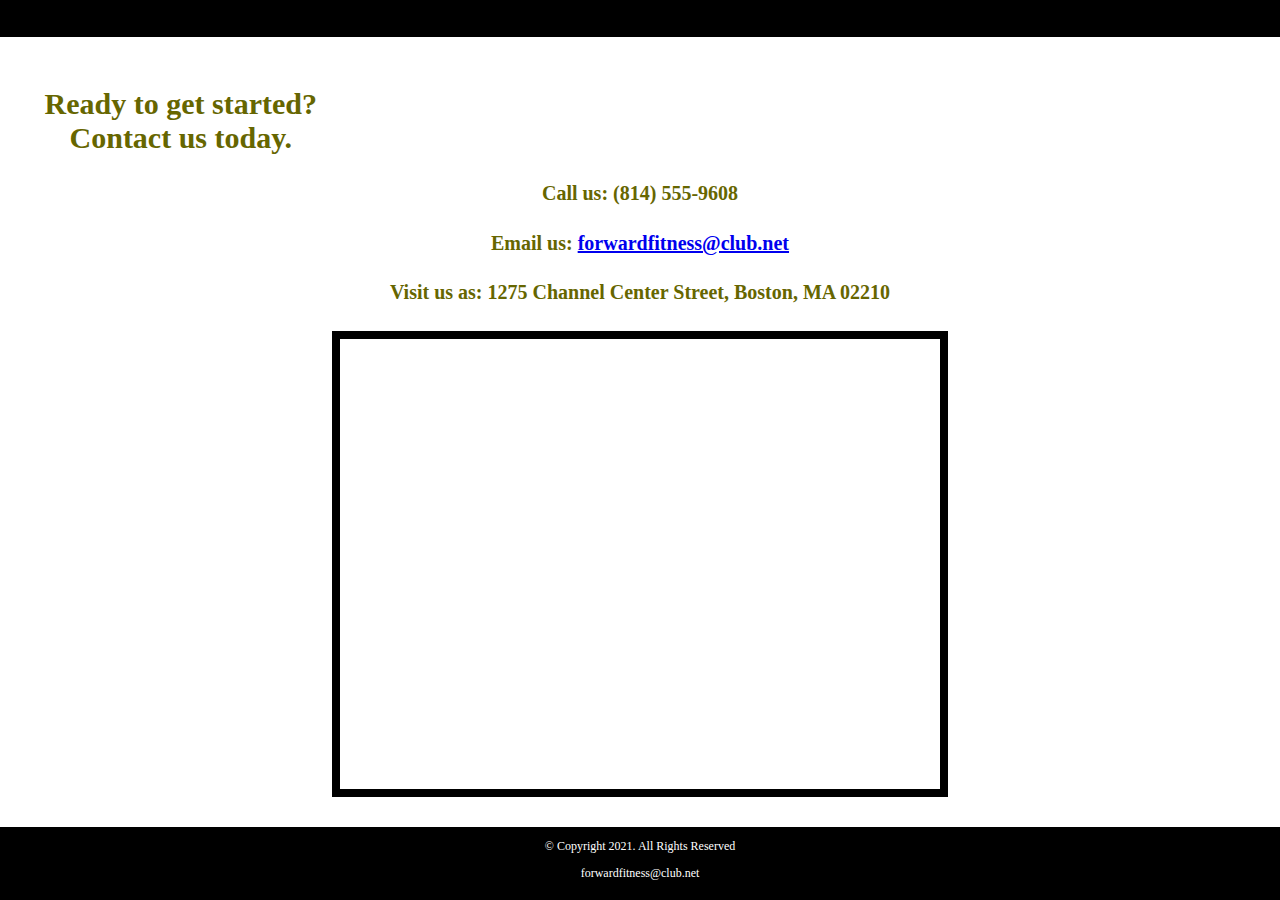
<file: contact.html>
<!DOCTYPE html>
<!-- This website template was created by : Student's Diana Linville -->
<html lang="en">

<head>
  <title>Forward Fitness Club</title>
  <meta charset="utf-8">
  <link rel="stylesheet" href="css/styles.css">
</head>

<body>
  <div>
    <!-- Use the header area for the website name or logo -->
    <header>
      <h1>Forward Fitness Club</h1>
    </header>

    <!-- Use the nav area to add hyperlinks to other pages within the website -->
    <nav>
      <ul>
        <li><a href="index.html">Home</a></li> 
        <li><a href="about.html">About Us</a></li> 
        <li><a href="classes.html">Classes</a></li> 
        <li><a href="nutrition.html">Nutrition</a></li> 
        <li><a href="contact.html">Contact Us</a></li>
      </ul>
    </nav>

    <!-- Use the main area to add the main content of the webpages -->
    <main>

      <div id="contact">
        <h2>Ready to get started? Contact us today.</h2>
        <h4>Call us: (814) 555-9608</h4>
        <h4>Email us: <a href="mailto:forwardfitness@club.net">forwardfitness@club.net</a></h4>
        <h4>Visit us as: 1275 Channel Center Street, Boston, MA 02210</h4>

        <iframe
          src="https://www.google.com/maps/embed?pb=!1m18!1m12!1m3!1d2948.8517431365663!2d-71.0536284843076!3d42.34568414400165!2m3!1f0!2f0!3f0!3m2!1i1024!2i768!4f13.1!3m3!1m2!1s0x89e37a7dc2b67e7b%3A0x36ec93427cd9c5f1!2sChannel%20Center%20St%2C%20Boston%2C%20MA%2002210!5e0!3m2!1sen!2sus!4v1652727987776!5m2!1sen!2sus"
          width="600" height="450" allowfullscreen="" loading="lazy" referrerpolicy="no-referrer-when-downgrade" class="map"></iframe>
      </div>

    </main>

    <!-- Use the footer area to add webpage footer content -->
    <footer>

      <p>&copy; Copyright 2021. All Rights Reserved</p>

      <p><a href="mailto:forwardfitness@club.net">forwardfitness@club.net</a></p>

    </footer>
  </div>
</body>

</html>
</file>
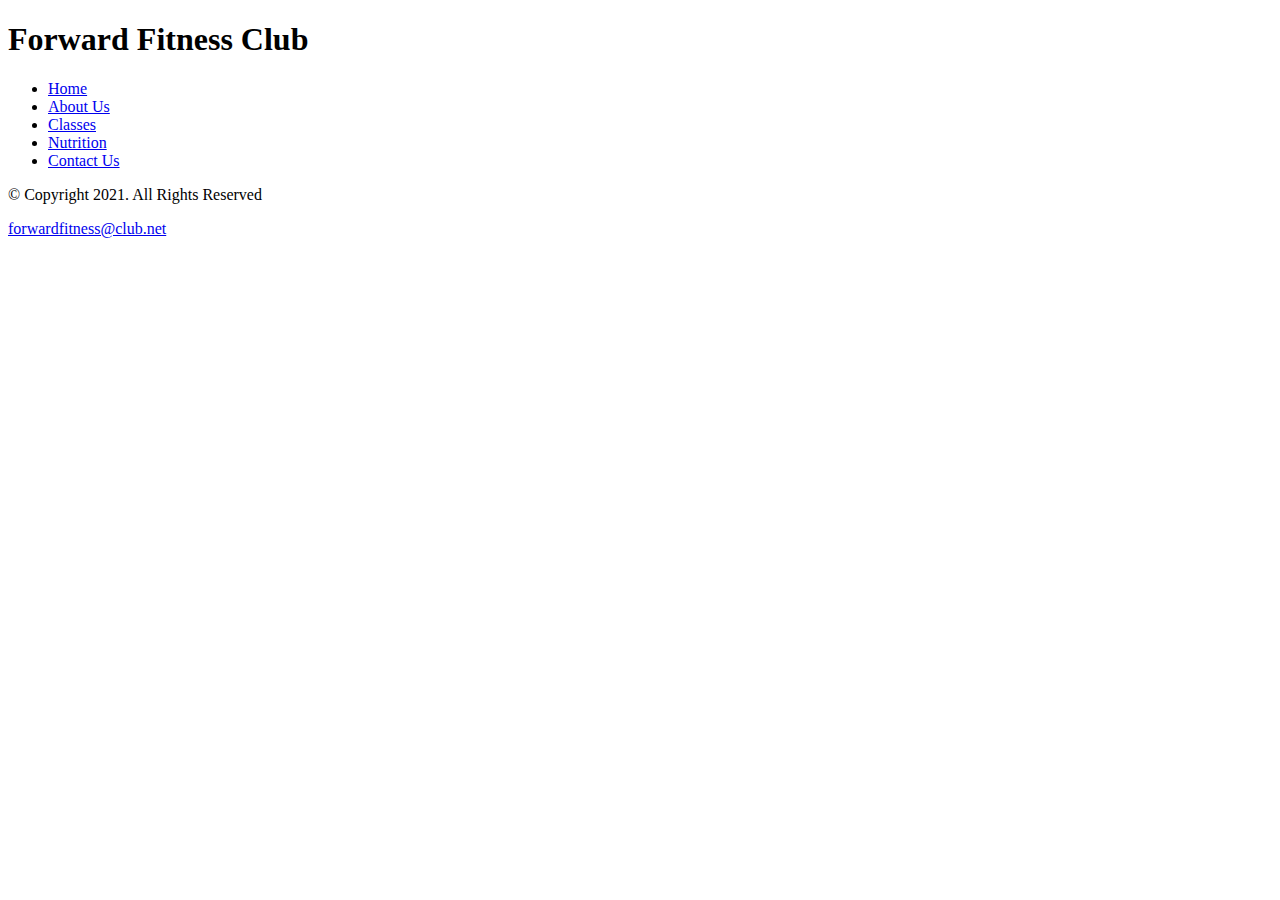
<file: template.html>
<!DOCTYPE html>
<!-- This website template was created by : Student's Diana Linville -->
<html lang="en">

<head>
  <title>Forward Fitness Club</title>
  <meta charset="utf-8">
  <link rel="stylessheet" href="css/styles.css">
</head>

<body>
  <div>
    <!-- Use the header area for the website name or logo -->
    <header>
      <h1>Forward Fitness Club</h1>
    </header>

    <!-- Use the nav area to add hyperlinks to other pages within the website -->
    <nav>
      <ul>
        <li><a href="index.html">Home</a></li> 
        <li><a href="about.html">About Us</a></li> 
        <li><a href="classes.html">Classes</a></li> 
        <li><a href="nutrition.html">Nutrition</a></li> 
        <li><a href="contact.html">Contact Us</a></li>
      </ul>
    </nav>

    <!-- Use the main area to add the main content of the webpages -->
    <main>

      <div>
      </div>

    </main>

    <!-- Use the footer area to add webpage footer content -->
    <footer>

      <p>&copy; Copyright 2021. All Rights Reserved</p>

      <p><a href="mailto:forwardfitness@club.net">forwardfitness@club.net</a></p>

    </footer>
  </div>
</body>

</html>
</file>
<file: css/styles.css>
/*
Author: Alexis Talbot
Date: 9/2/24
File Name: styles.css
*/

/* CSS Reset */
body, header, nav, main, footer, h1, div, img {
    margin: 0;
    padding: 0;
    border: 0;
}

/* Style rules for body and images */
body {
    background-color: #000;
}

img {
    max-width: 100%;
    display: block;
}

/* Style rule for header */
header {
    width: 25%;
    float: left;
}

/* Style for rules for navigation area */
nav {
    width: 70%;
    float: right; 
    margin: 5em 3em 0 0; 
}

nav ul {
    list-style-type: none;
    margin: 0;
    text-align: right;
}

nav li {
    display: inline-block;
    font-size: 1.5em;
    font-family: Verdana, Arial, sans-serif;
    font-weight: bold;
}

nav li a {
    display: block;
    color: #fff;
    text-align: center;
    padding: 0.5em 1em; 
    text-decoration: none;
}

/* Style rules for main content */ 
main {
    clear: left;
    background-color: #fff;
    padding: 2%;
    font-size: 1.25em;
}

.action {
    font-size: 1.35em;
    color: #666600;
    font-weight: bold;
}

#weights, #cardio, #training {
    width: 29%;
    float: left;
    margin: 0 2%; 
}

#exercises {
    clear: left; 
    border-top: 1px solid #000;
    border-bottom: 1px solid #000;
    background-color: #f2f2f2;
    padding: 1% 2%;
}

#exercises dd {
    font-weight: bold;
}

#exercises dd {
    padding: 0.5% 1% 2% 0;
}

.external-link {
    color: #666600;
    font-weight: bold;
    text-decoration: none;
}

#contact {
    text-align: center;
}

#contact {
    color: #666600;
    text-decoration: none;
}

.map {
    border: 8px solid #000;
}

/* Style rules for footer content */
footer p {
    font-size: 0.75em;
    text-align: center;
    color: #fff;
    padding: 0 1em;
}

footer p a {
    color: #fff;
    text-decoration: none;
}
</file>
